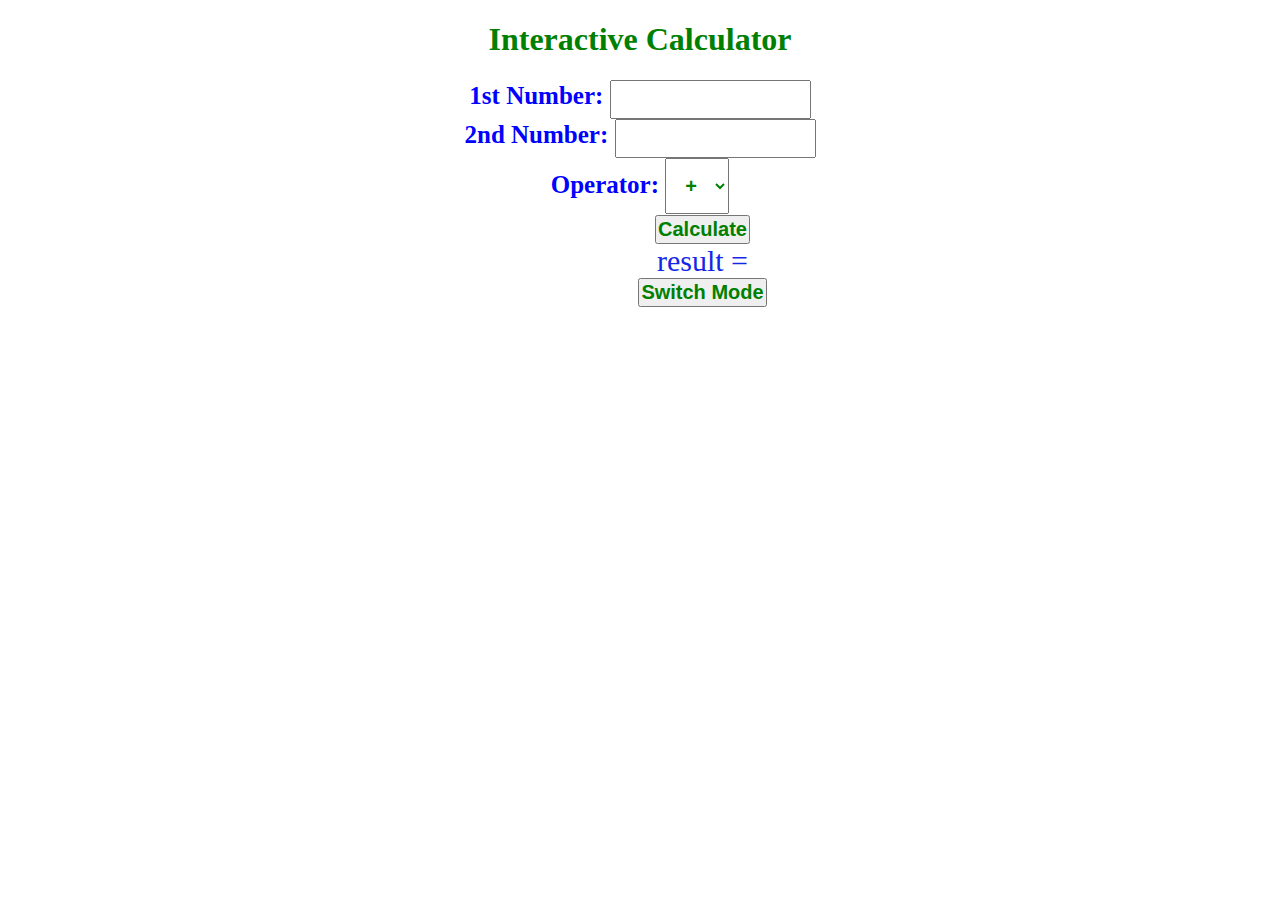
<file: Interactive Calculator/Interactive Calculator.html>
<!DOCTYPE html>
<html>
<head>
<title>Interactive calculator</title>
<link rel="stylesheet" href="Interactive Calculator.css">
<script src="Interactive Calculator.js"></script>
</head>
<body>
<h1>Interactive Calculator</h1>
<form>

1st Number: <input type="text" id="value1"><br>
2nd Number: <input type="text" id="value2">
<br> Operator:
<select id="operator">
<option value="add">+</option>
<option value="min">-</option>
<option value="div">/</option>
<option value="mul">x</option>

</select>
<br>
<button type="button" onclick="calc()">Calculate</button>
</form>
<div class="result">
result =
</div>

<button onclick="mode()"> Switch Mode</button>

</body>
</html>
</file>
<file: Interactive Calculator/Interactive Calculator.css>
body {
    text-align: center;
    }
    
    form {
    font-size: 25px;
    color: blue;
    font-weight:bold;
    
    }
    #operator {
    color: green;
    font-size: 20px;
    padding: 15px;
    font-weight: bold;
    }
    button {
    padding: 1px;
    font-size: 20px;
    color: green;
    margin-left: 125px;
    font-weight: bold;
    }
    h1{
    font-family: Verdana;
    color: green;
    }
    input {
    padding: 10px;
    }
    .result {
    font-size: 30px;
    color: rgb(19, 40, 231);
    margin-left: 125px;
    }

    .dark-mode {
        background-color: black;
        color: white;
      }
</file>
